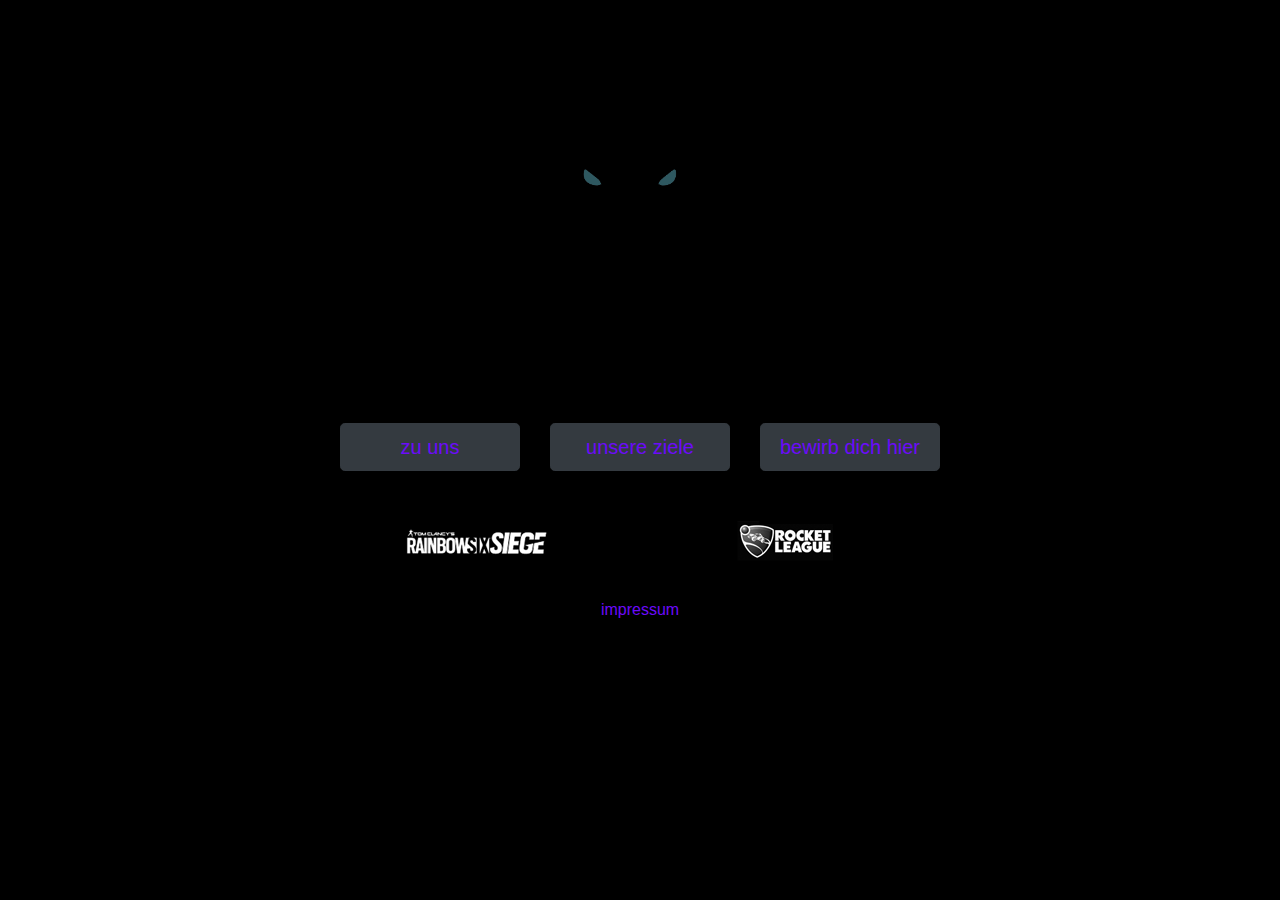
<file: index.html>
<!doctype html>
<html lang="de">
  <head>
    <title>.:EK GAMING:.</title>
    <!-- Required meta tags -->
    <meta charset="utf-8">
    <link rel="apple-touch-icon" sizes="57x57" href="/apple-icon-57x57.png">
    <link rel="apple-touch-icon" sizes="60x60" href="/apple-icon-60x60.png">
    <link rel="apple-touch-icon" sizes="72x72" href="/apple-icon-72x72.png">
    <link rel="apple-touch-icon" sizes="76x76" href="/apple-icon-76x76.png">
    <link rel="apple-touch-icon" sizes="114x114" href="/apple-icon-114x114.png">
    <link rel="apple-touch-icon" sizes="120x120" href="/apple-icon-120x120.png">
    <link rel="apple-touch-icon" sizes="144x144" href="/apple-icon-144x144.png">
    <link rel="apple-touch-icon" sizes="152x152" href="/apple-icon-152x152.png">
    <link rel="apple-touch-icon" sizes="180x180" href="/apple-icon-180x180.png">
    <link rel="icon" type="image/png" sizes="192x192"  href="/android-icon-192x192.png">
    <link rel="icon" type="image/png" sizes="32x32" href="/favicon-32x32.png">
    <link rel="icon" type="image/png" sizes="96x96" href="/favicon-96x96.png">
    <link rel="icon" type="image/png" sizes="16x16" href="/favicon-16x16.png">
    <link rel="manifest" href="/manifest.json">
    <meta name="msapplication-TileColor" content="#ffffff">
    <meta name="msapplication-TileImage" content="/ms-icon-144x144.png">
    <meta name="theme-color" content="#ffffff">
    <meta name="viewport" content="width=device-width, initial-scale=1, shrink-to-fit=no">

    <!-- Bootstrap CSS -->
    <link rel="stylesheet" href="https://stackpath.bootstrapcdn.com/bootstrap/4.3.1/css/bootstrap.min.css" integrity="sha384-ggOyR0iXCbMQv3Xipma34MD+dH/1fQ784/j6cY/iJTQUOhcWr7x9JvoRxT2MZw1T" crossorigin="anonymous">
    <link rel="stylesheet" href="https://use.fontawesome.com/releases/v5.8.1/css/all.css" integrity="sha384-50oBUHEmvpQ+1lW4y57PTFmhCaXp0ML5d60M1M7uH2+nqUivzIebhndOJK28anvf" crossorigin="anonymous"> 

    <link rel="stylesheet" href="/css/layout.css">
</head>
  <body>
    <div id="Main" class="container">
        <div class="row" >
            <div class="col-sm">
                
              </div>
              <div class="col-sm">
                <div id="Logo" >
                    <div id ="Augen"><img src="/images/LogoAnimationAuge.gif" alt ="Augen" /></div>
                    <div id ="Wolf"><img src="/images/Logo.png" alt ="Wolf" /></div>
                    <div id ="Video">
                        <video  autoplay loop muted>
                        <source src="/images/Logo.mp4" type="video/mp4" />
                      </video>
                    </div>
        
                   
                    <div id="Buttons" >
                        <div class="row">
                            <div class="col-sm">
                                <a href="zuuns.html"> <button type="button" class="btn btn-dark btn-lg btn-block lila ">zu uns</button></a>
                            </div> <div class="col-sm">
                         <a href="ziele.html" ><button type="button" class="btn btn-dark btn-lg btn-block lila ">unsere ziele</button></a>
                            </div> <div class="col-sm">
                               <a href="ekformular.html"><button type="button" class="btn btn-dark btn-lg btn-block lila ">bewirb dich hier</button></a>
                            </div>
                        
                      
                    
                        </div>
                    </div>

                            <div id="Sozial" >
                                <div class="row">
                                        <div class="col">
                                        

                                            <a href="https://instagram.com/ek_gamingofficial?utm_medium=copy_link" target="_blank"> <i class="fab fa-instagram lila" ></i></a>
                                        </div> 
                                        <div class="col">
                                    <a href="https://www.youtube.com/channel/UCNkCTK09gRjG4OVqKxG0oPA" target="_blank"><i class="fab fa-youtube lila" ></i></a>
                                        </div> 
                                        <div class="col">
                                            <a href="https://discord.gg/xPxaQuS98z" target="_blank"><i class="fab fa-discord lila" ></i></a>
                                    
                                        </div>
                                    </div> 
                                    <div class="col">
                                        <a href="https://twitter.com/TeamEKGaming" target="_blank"> <i class="fab fa-twitter lila" ></i></a>
                                    </div>
                    
                        
                      
                    
                                </div>
                               
                   
                        <div id="Gamelogos">
                            <div class="row">
                             <div class="col-sm">
                                <img src="/images/bilder_14.gif" alt="Log" />
                               
                            </div> <div class="col-sm">
                                <img src="/images/bilder_16.png" alt="Log" />
                            </div>
                        
                      </div>
                    
                        </div>
                        <div id="Impressum">
                            <div class="row">
                             <div class="col-sm">
                              <a href="impressum.html" class="lila">impressum</a>
                               
                             </div>
                        
                      </div>
                    
                        </div>
                    
                        
                    </div>
              </div>
              <div class="col-sm">
            
              </div>
       
          
             
        </div>
   </div>
    <div id="Main">
      

        
  
      
    <!-- Optional JavaScript -->
    <!-- jQuery first, then Popper.js, then Bootstrap JS -->
    <script src="https://code.jquery.com/jquery-3.3.1.slim.min.js" integrity="sha384-q8i/X+965DzO0rT7abK41JStQIAqVgRVzpbzo5smXKp4YfRvH+8abtTE1Pi6jizo" crossorigin="anonymous"></script>
    <script src="https://cdnjs.cloudflare.com/ajax/libs/popper.js/1.14.7/umd/popper.min.js" integrity="sha384-UO2eT0CpHqdSJQ6hJty5KVphtPhzWj9WO1clHTMGa3JDZwrnQq4sF86dIHNDz0W1" crossorigin="anonymous"></script>
  
    <script src="/js/app.js" ></script>
  </body>
</html>
</file>
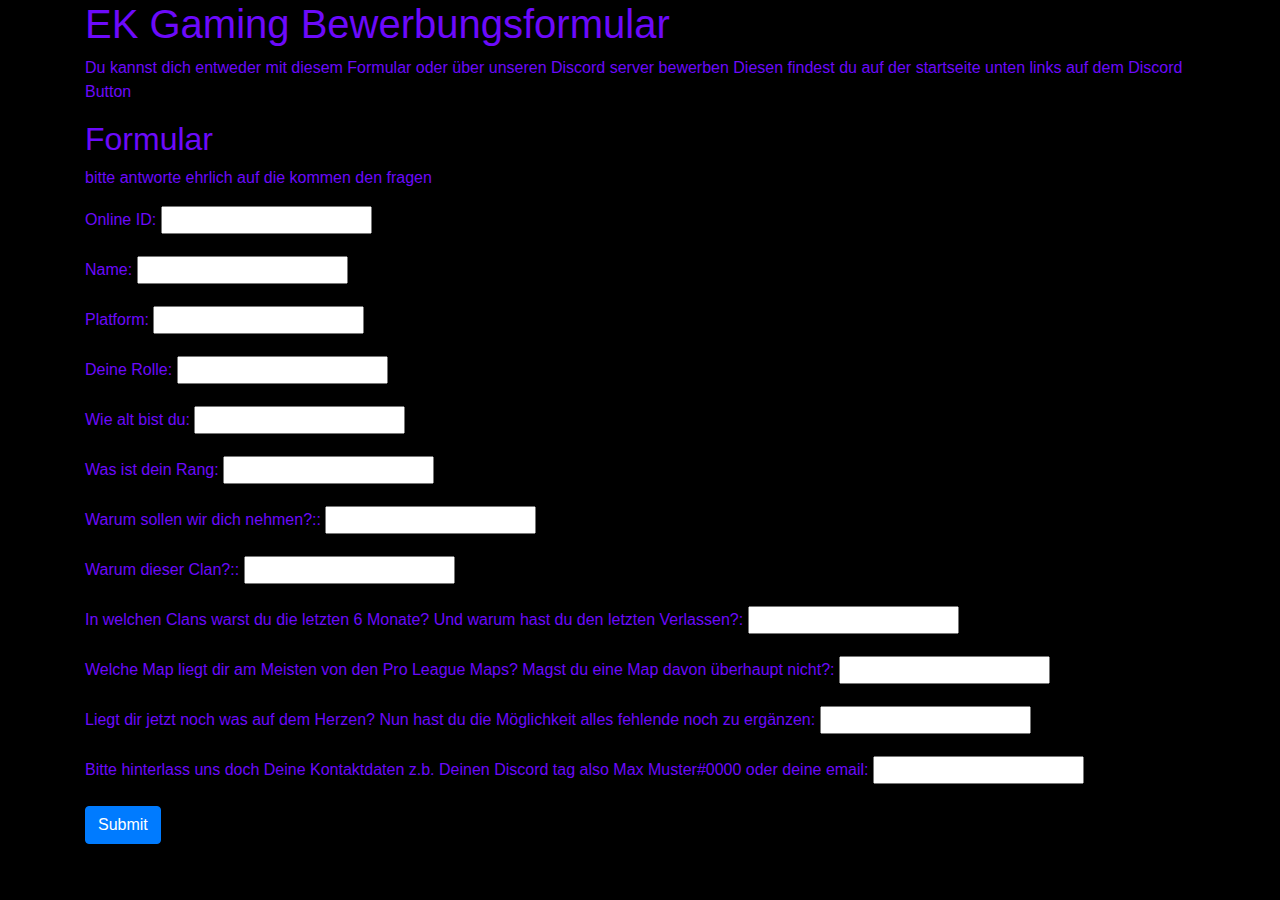
<file: ekformular.html>
<!doctype html>
<html lang="de">
  <head>
    <title>.:EK GAMING:.</title>
    <!-- Required meta tags -->
    <meta charset="utf-8">
    <link rel="apple-touch-icon" sizes="57x57" href="/apple-icon-57x57.png">
    <link rel="apple-touch-icon" sizes="60x60" href="/apple-icon-60x60.png">
    <link rel="apple-touch-icon" sizes="72x72" href="/apple-icon-72x72.png">
    <link rel="apple-touch-icon" sizes="76x76" href="/apple-icon-76x76.png">
    <link rel="apple-touch-icon" sizes="114x114" href="/apple-icon-114x114.png">
    <link rel="apple-touch-icon" sizes="120x120" href="/apple-icon-120x120.png">
    <link rel="apple-touch-icon" sizes="144x144" href="/apple-icon-144x144.png">
    <link rel="apple-touch-icon" sizes="152x152" href="/apple-icon-152x152.png">
    <link rel="apple-touch-icon" sizes="180x180" href="/apple-icon-180x180.png">
    <link rel="icon" type="image/png" sizes="192x192"  href="/android-icon-192x192.png">
    <link rel="icon" type="image/png" sizes="32x32" href="/favicon-32x32.png">
    <link rel="icon" type="image/png" sizes="96x96" href="/favicon-96x96.png">
    <link rel="icon" type="image/png" sizes="16x16" href="/favicon-16x16.png">
    <link rel="manifest" href="/manifest.json">
    <meta name="msapplication-TileColor" content="#ffffff">
    <meta name="msapplication-TileImage" content="/ms-icon-144x144.png">
    <meta name="theme-color" content="#ffffff">
    <meta name="viewport" content="width=device-width, initial-scale=1, shrink-to-fit=no">

    <!-- Bootstrap CSS -->
    <link rel="stylesheet" href="https://stackpath.bootstrapcdn.com/bootstrap/4.3.1/css/bootstrap.min.css" integrity="sha384-ggOyR0iXCbMQv3Xipma34MD+dH/1fQ784/j6cY/iJTQUOhcWr7x9JvoRxT2MZw1T" crossorigin="anonymous">
    <link rel="stylesheet" href="https://use.fontawesome.com/releases/v5.8.1/css/all.css" integrity="sha384-50oBUHEmvpQ+1lW4y57PTFmhCaXp0ML5d60M1M7uH2+nqUivzIebhndOJK28anvf" crossorigin="anonymous"> 

			   
					
    <link rel="stylesheet" href="/css/Formular.css" />
					
					
					
					
					
					<script> 
					
					function validateForm() {
 
  if (document.forms["myForm"]["OnlineId"].value == "") {
    alert("Online ID must be filled out");
    return false;
  }
  
  if (document.forms["myForm"]["Name1"].value == "") {
    alert("Name must be filled out");
    return false;
  }
  if (document.forms["myForm"]["Platform1"].value == "") {
    alert("Platform must be filled out");
    return false;
  }
  if (document.forms["myForm"]["Rolle1"].value == "") {
    alert("Rolle must be filled out");
    return false;
  }
  if (document.forms["myForm"]["Alter1"].value == "") {
    alert("Alter must be filled out");
    return false;
  }
  if (document.forms["myForm"]["Rang"].value == "") {
    alert("Rang must be filled out");
    return false;
  }
    if (document.forms["myForm"]["Why?"].value == "") {
    alert("Warum du? must be filled out");
    return false;
  }
    if (document.forms["myForm"]["Whyus?"].value == "") {
    alert("Warum wir must be filled out");
    return false;
  }
    if (document.forms["myForm"]["Teams"].value == "") {
    alert("Letzte Teams must be filled out");
    return false;
  }
    if (document.forms["myForm"]["Maps"].value == "") {
    alert("Lieblings Maps must be filled out");
    return false;
  }
  if (document.forms["myForm"]["Fragen"].value == "") {
    alert("Deine Fragen  must be filled out");
    return false;
  }
  if (document.forms["myForm"]["Daten"].value == "") {
    alert(" Daten must be filled out");
    return false;
  }
  
  
  
}
</script>
			   </head>
			          <body><div id="Main" class="container">
                  <div class="row" >
                    <div class="col-sm">
                        
                     
			               <h1> EK Gaming Bewerbungsformular </h1>
			   
			   
			                <p>Du kannst dich entweder mit diesem Formular oder über unseren Discord server bewerben Diesen findest du auf der startseite unten links auf dem Discord Button </p>
			                   <h2> Formular</h2>
							      <p> bitte antworte ehrlich auf die kommen den fragen</p>
								   
                    
<form Online Id="myForm" action="mailto:fl3exy.ek@gmail.com" onsubmit="return validateForm()"  method="post" enctype="text/plain">
  <div class="form-group"><label For="OnlineID">Online ID:</label> <input type="text" Name="OnlineId"></div>
   <div class="form-group"><label For="Name1">Name:</label> <input type="text" Name="Name1"></div>
     <div class="form-group"><label For="Platform1">Platform:</label> <input type="text" Name="Platform1"></div>
	   <div class="form-group"><label For="Rolle1">Deine Rolle:</label> <input type="text" Name="Rolle1"></div>
	     <div class="form-group"><label For="Alter1">Wie alt bist du:</label> <input type="text" Name="Alter1"></div>
		   <div class="form-group"><label For="Rang">Was ist dein Rang:</label> <input type="text" Name="Rang"></div>
		     <div class="form-group"><label For="Why?">Warum sollen wir dich nehmen?::</label> <input type="text" Name="Why?"></div>
	          <div class="form-group"><label For="Whyus?">Warum dieser Clan?::</label> <input type="text" Name="Whyus?"></div>
			    <div class="form-group"><label For="Teams">In welchen Clans warst du die letzten 6 Monate? Und warum hast du den letzten Verlassen?:</label> <input type="text" Name="Teams"></div>
				 <div class="form-group"><label For="Maps">Welche Map liegt dir am Meisten von den Pro League Maps? Magst du eine Map davon überhaupt nicht?:</label> <input type="text" Name="Maps"></div>
				   <div class="form-group"><label For="Fragen">Liegt dir jetzt noch was auf dem Herzen? Nun hast du die Möglichkeit alles fehlende noch zu ergänzen:</label> <input type="text" Name="Fragen"></div>
                    <div class="form-group"><label For="Daten">Bitte hinterlass uns doch Deine Kontaktdaten z.b. Deinen Discord tag also Max Muster#0000 oder deine email:</label> <input type="text" Name="Daten"></div>
 
  <button type="submit" class="btn btn-primary">Submit</button>
</form>
</div>
</div>
		  </div>
		   
			           </body>
</file>
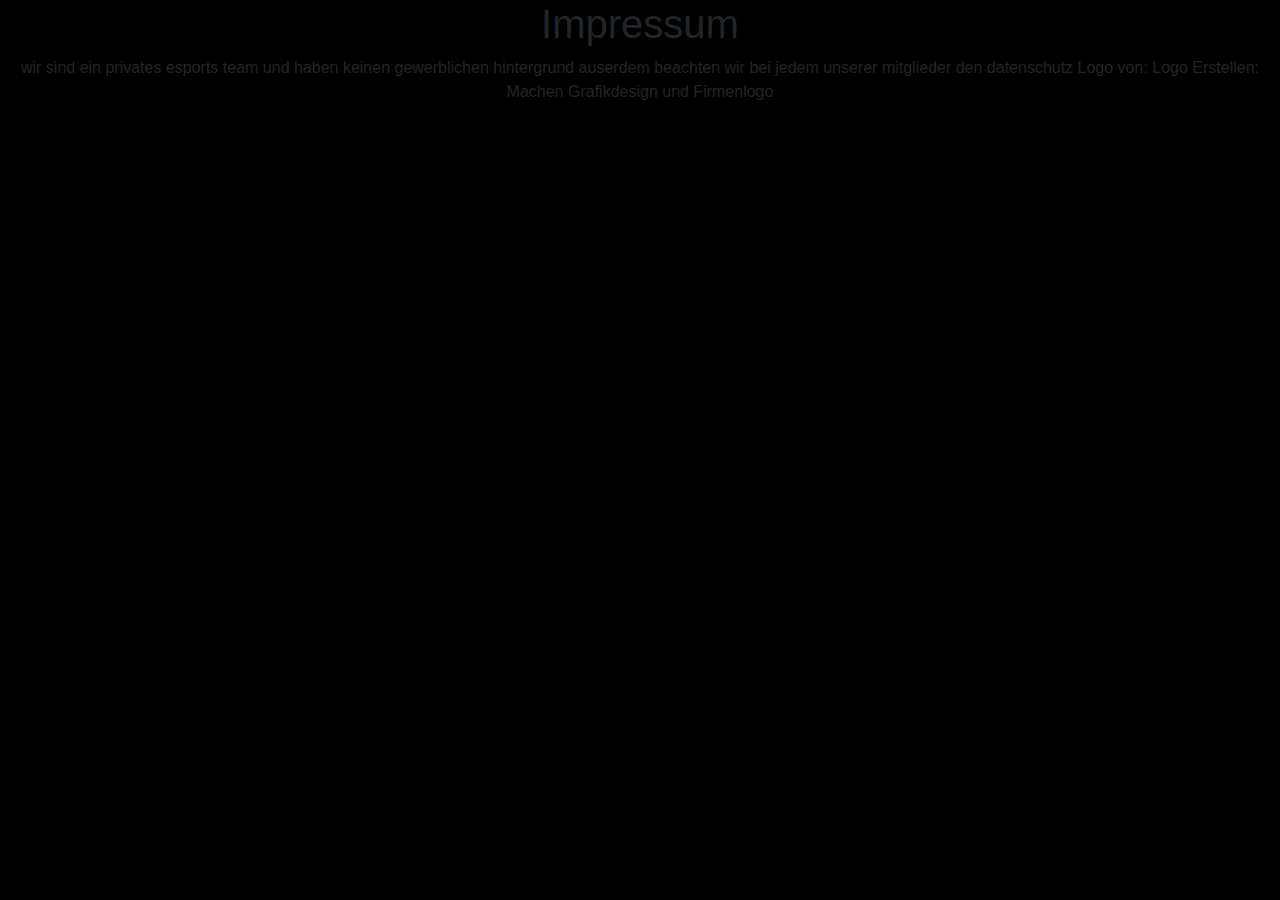
<file: impressum.html>
<!doctype html>
<html lang="de">
  <head>
    <title>.:EK GAMING:.</title>
    <!-- Required meta tags -->
    <meta charset="utf-8">
    <link rel="apple-touch-icon" sizes="57x57" href="/apple-icon-57x57.png">
    <link rel="apple-touch-icon" sizes="60x60" href="/apple-icon-60x60.png">
    <link rel="apple-touch-icon" sizes="72x72" href="/apple-icon-72x72.png">
    <link rel="apple-touch-icon" sizes="76x76" href="/apple-icon-76x76.png">
    <link rel="apple-touch-icon" sizes="114x114" href="/apple-icon-114x114.png">
    <link rel="apple-touch-icon" sizes="120x120" href="/apple-icon-120x120.png">
    <link rel="apple-touch-icon" sizes="144x144" href="/apple-icon-144x144.png">
    <link rel="apple-touch-icon" sizes="152x152" href="/apple-icon-152x152.png">
    <link rel="apple-touch-icon" sizes="180x180" href="/apple-icon-180x180.png">
    <link rel="icon" type="image/png" sizes="192x192"  href="/android-icon-192x192.png">
    <link rel="icon" type="image/png" sizes="32x32" href="/favicon-32x32.png">
    <link rel="icon" type="image/png" sizes="96x96" href="/favicon-96x96.png">
    <link rel="icon" type="image/png" sizes="16x16" href="/favicon-16x16.png">
    <link rel="manifest" href="/manifest.json">
    <meta name="msapplication-TileColor" content="#ffffff">
    <meta name="msapplication-TileImage" content="/ms-icon-144x144.png">
    <meta name="theme-color" content="#ffffff">
    <meta name="viewport" content="width=device-width, initial-scale=1, shrink-to-fit=no">

    <!-- Bootstrap CSS -->
    <link rel="stylesheet" href="https://stackpath.bootstrapcdn.com/bootstrap/4.3.1/css/bootstrap.min.css" integrity="sha384-ggOyR0iXCbMQv3Xipma34MD+dH/1fQ784/j6cY/iJTQUOhcWr7x9JvoRxT2MZw1T" crossorigin="anonymous">
    <link rel="stylesheet" href="https://use.fontawesome.com/releases/v5.8.1/css/all.css" integrity="sha384-50oBUHEmvpQ+1lW4y57PTFmhCaXp0ML5d60M1M7uH2+nqUivzIebhndOJK28anvf" crossorigin="anonymous"> 

    <link rel="stylesheet" href="/css/layout.css">
</head>
  <body>
      <div id="Main">
        <H1>Impressum</H1>
        <p>wir sind ein privates esports team und haben keinen gewerblichen hintergrund auserdem beachten wir bei jedem unserer mitglieder den datenschutz
            Logo von:	
            Logo Erstellen: Machen Grafikdesign und Firmenlogo
            
        </p>
    </div>
    <script src="https://code.jquery.com/jquery-3.3.1.slim.min.js" integrity="sha384-q8i/X+965DzO0rT7abK41JStQIAqVgRVzpbzo5smXKp4YfRvH+8abtTE1Pi6jizo" crossorigin="anonymous"></script>
    <script src="https://cdnjs.cloudflare.com/ajax/libs/popper.js/1.14.7/umd/popper.min.js" integrity="sha384-UO2eT0CpHqdSJQ6hJty5KVphtPhzWj9WO1clHTMGa3JDZwrnQq4sF86dIHNDz0W1" crossorigin="anonymous"></script>
  
    </body>








</html>
</file>
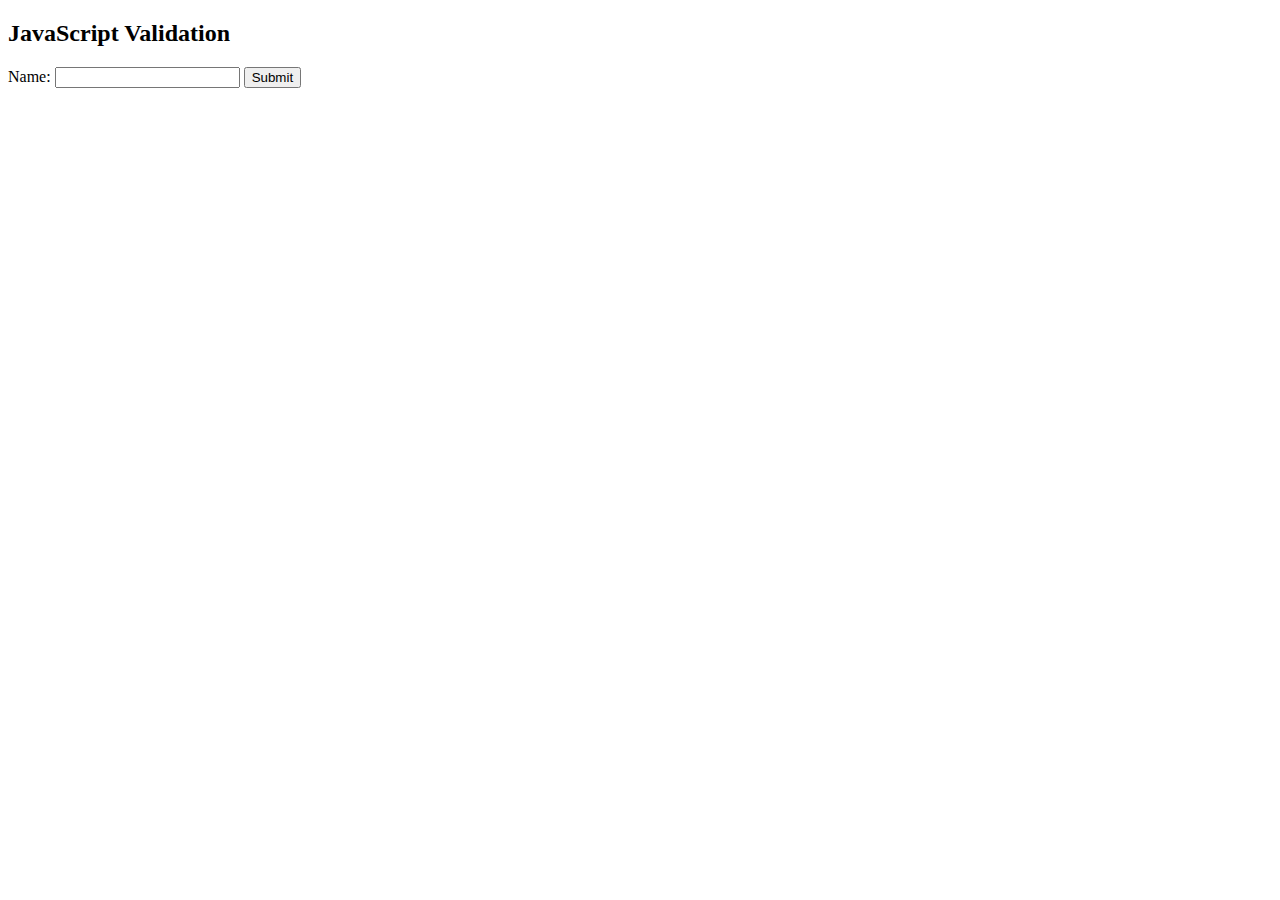
<file: new 1.html>
<!DOCTYPE html>
<html>
<head>
<script>
function validateForm() {
  let x = document.forms["myForm"]["fname"].value;
  if (x == "") {
    alert("Name must be filled out");
    return false;
  }
}
</script>
</head>
<body>

<h2>JavaScript Validation</h2>

<form name="myForm" action="/action_page.php" onsubmit="return validateForm()" method="post">
  Name: <input type="text" name="fname">
  <input type="submit" value="Submit">
</form>

</body>
</html>
</file>
<file: css/layout.css>
*{margin:0px;
 padding: 0px;}

 body{background-color: black;}


.clearer {
    float:none; clear: both;
}
.blau{
    color: #3adbff;
}
.lila{
    color: #6c0afb;
}
.dunkellila{
    color: #231a39;
    
}
.mittellila{
    color: #473764;
}
.hellgrau{
    color:#c7b4f6;


}
/*Initial*/
#Augen{display: inline;}
#Wolf{display: none;}
#Video{display: none;}



.backblau{color: #3adbff;}
#Logo {width:600px;margin:30px;}
#Buttons{margin-top:30px;}
#Impressum{margin-top:20px;}
#Sozial {margin-top:20px;}
#Sozial i,span {font-size:3em; }
#Gamelogos{margin-top:20px;}
#Augen img{width:340px;}
#Wolf img{width:340px;}
#Video video{width:340px;}
div {text-align: center;}
#Impressum{margin-bottom: 30px;}

/* Small screen / tablet / 760px to 991px */
@media (max-width: 991px) {

    @media (max-width: 759px) {
        #Logo {width:400px;margin:20px;}
        #Augen img{width:140px;}
#Wolf img{width:140px;}
#Video video{width:140px;}
#Buttons button{font-size:.6em; margin-top: 40px;}
    }
    
    /* Smaller screen / tablet+phone / 480px to 759px */
    @media (max-width: 759px) {
        #Logo {width:400px;margin:20px;}
        #Augen img{width:280px;}
#Wolf img{width:280px;}
#Video video{width:280px;}
#Buttons button{font-size:1em; margin-top: 10px;}
    
    }
    
    
}
</file>
<file: css/Formular.css>
*{margin:0px;
 padding: 0px;}



#wir {background: black;

}

.lila{
    color: #6c0afb;
}

body{background: black; }

div{color:#6c0afb;}
</file>
